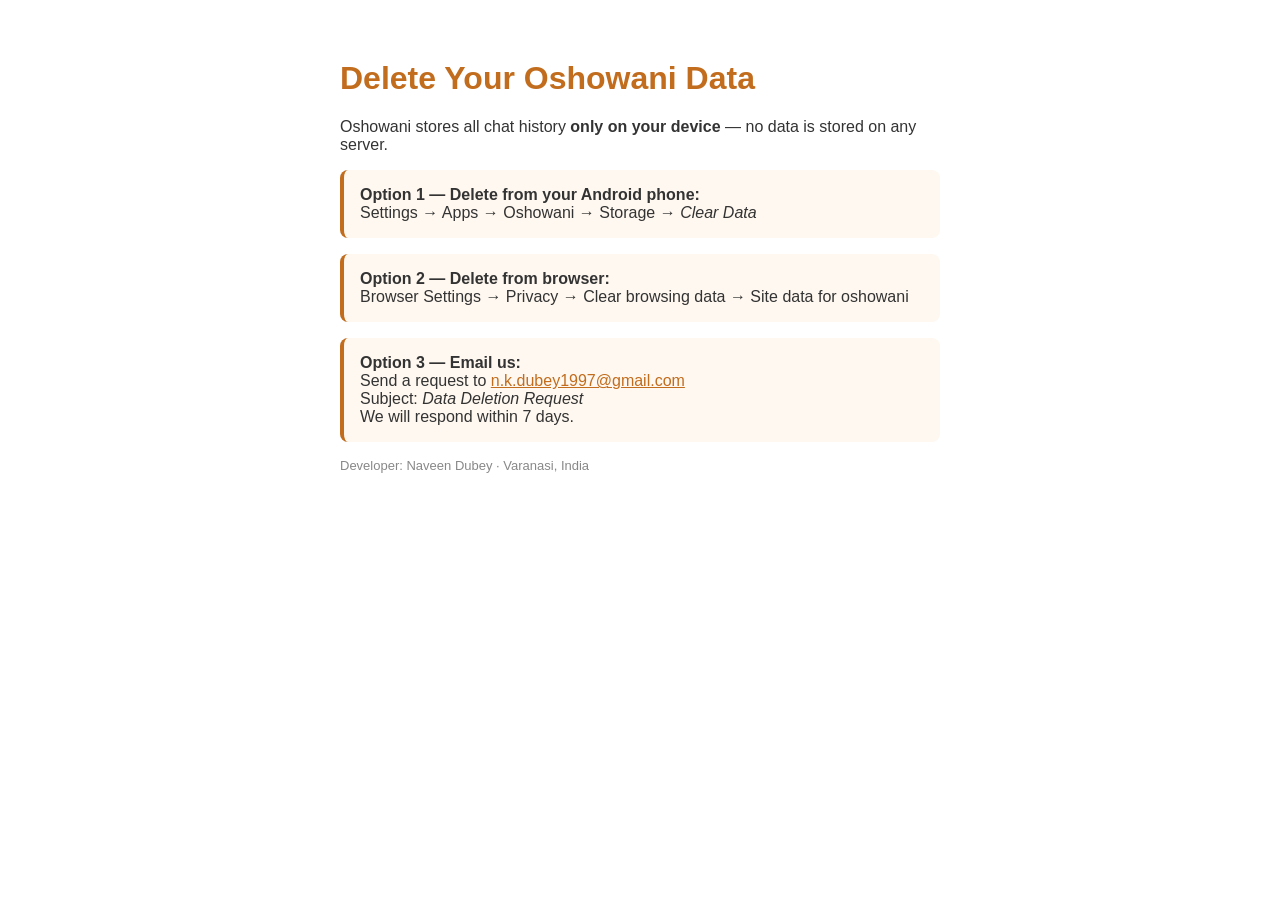
<file: delete-data.html>
<!DOCTYPE html>
<html lang="en">
<head>
    <meta charset="UTF-8">
    <meta name="viewport" content="width=device-width, initial-scale=1.0">
    <title>Delete Your Data — Oshowani</title>
    <style>
        body { font-family: sans-serif; max-width: 600px; margin: 60px auto; padding: 0 20px; color: #333; }
        h1 { color: #c26c1d; }
        .method { background: #fff8f0; border-left: 4px solid #c26c1d; padding: 16px; border-radius: 8px; margin: 16px 0; }
        a { color: #c26c1d; }
    </style>
</head>
<body>
    <h1>Delete Your Oshowani Data</h1>
    <p>Oshowani stores all chat history <strong>only on your device</strong> — no data is stored on any server.</p>

    <div class="method">
        <strong>Option 1 — Delete from your Android phone:</strong><br>
        Settings → Apps → Oshowani → Storage → <em>Clear Data</em>
    </div>

    <div class="method">
        <strong>Option 2 — Delete from browser:</strong><br>
        Browser Settings → Privacy → Clear browsing data → Site data for oshowani
    </div>

    <div class="method">
        <strong>Option 3 — Email us:</strong><br>
        Send a request to <a href="mailto:n.k.dubey1997@gmail.com">n.k.dubey1997@gmail.com</a><br>
        Subject: <em>Data Deletion Request</em><br>
        We will respond within 7 days.
    </div>

    <p style="color:#888; font-size:13px;">Developer: Naveen Dubey · Varanasi, India</p>
</body>
</html>
</file>
